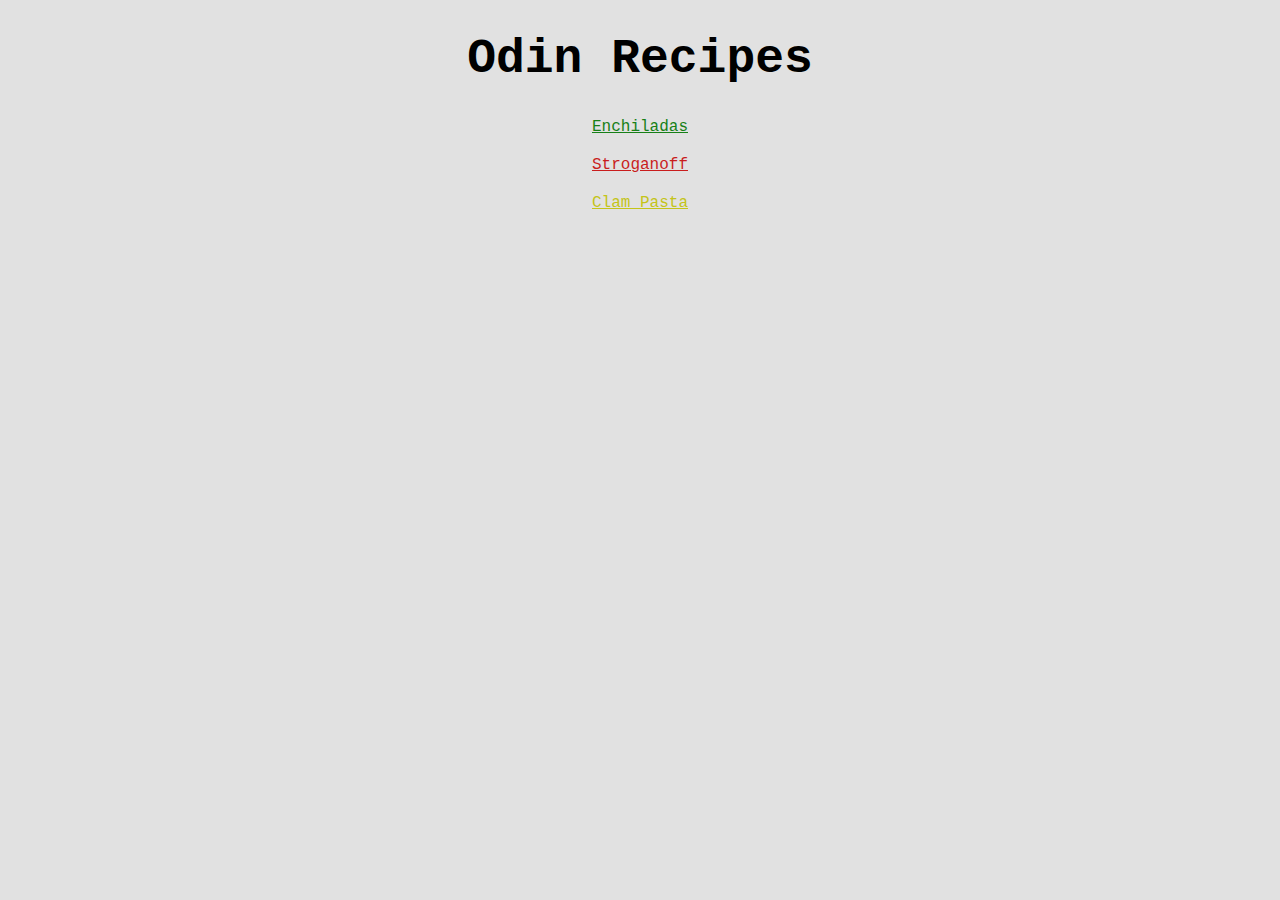
<file: index.html>
<!DOCTYPE html>
<html lang="en">
  <head>
    <meta charset="UTF-8" />
    <meta name="viewport" content="width=device-width, initial-scale=1.0" />
    <link rel="stylesheet" href="style.css" />
    <title>Odin Recipes</title>
  </head>
  <body class="index">
    <h1>Odin Recipes</h1>
    <ul class="recipes">
      <li>
        <a href="recipes/enchiladas.html" class="enchiladas-link">Enchiladas</a>
      </li>
      <li>
        <a href="recipes/stroganoff.html" class="stroganoff-link">Stroganoff</a>
      </li>
      <li>
        <a href="recipes/clam-pasta.html" class="clam-pasta-link">Clam Pasta</a>
      </li>
    </ul>
  </body>
</html>
</file>
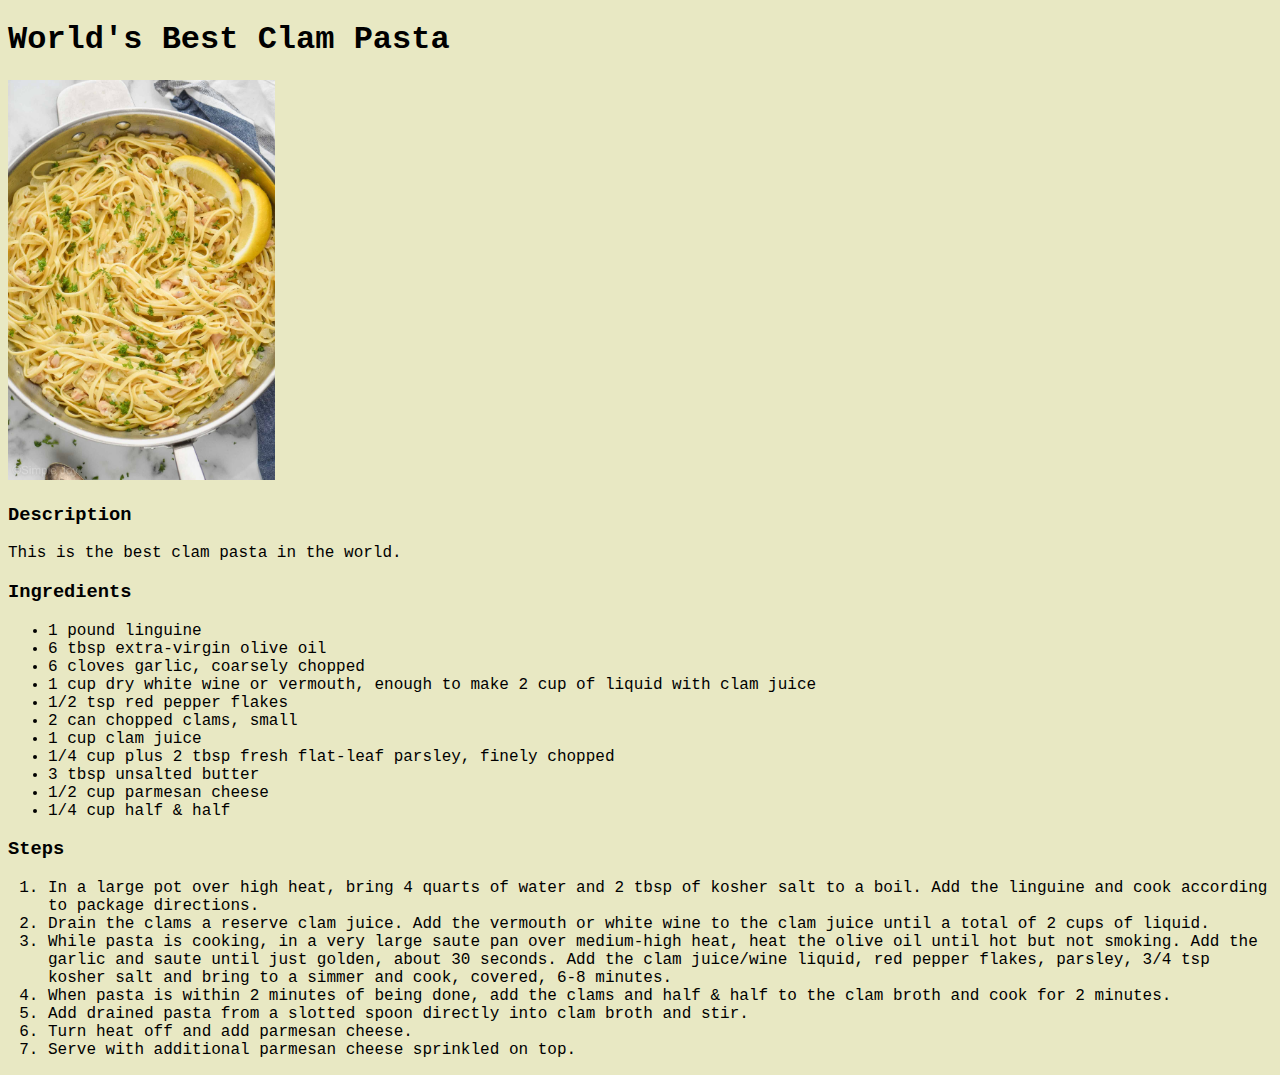
<file: recipes/clam-pasta.html>
<!DOCTYPE html>
<html lang="en">
  <head>
    <meta charset="UTF-8" />
    <meta name="viewport" content="width=device-width, initial-scale=1.0" />
    <link rel="stylesheet" href="../style.css" />
    <title>Clam Pasta | Odin Recipes</title>
  </head>
  <body class="clam-pasta">
    <h1>World's Best Clam Pasta</h1>
    <img src="../images/clam-pasta.jpg" alt="Clam Pasta" height="400" />

    <h3>Description</h3>
    <p>This is the best clam pasta in the world.</p>

    <h3>Ingredients</h3>
    <ul>
      <li>1 pound linguine</li>
      <li>6 tbsp extra-virgin olive oil</li>
      <li>6 cloves garlic, coarsely chopped</li>
      <li>
        1 cup dry white wine or vermouth, enough to make 2 cup of liquid with
        clam juice
      </li>
      <li>1/2 tsp red pepper flakes</li>
      <li>2 can chopped clams, small</li>
      <li>1 cup clam juice</li>
      <li>1/4 cup plus 2 tbsp fresh flat-leaf parsley, finely chopped</li>
      <li>3 tbsp unsalted butter</li>
      <li>1/2 cup parmesan cheese</li>
      <li>1/4 cup half & half</li>
    </ul>

    <h3>Steps</h3>
    <ol>
      <li>
        In a large pot over high heat, bring 4 quarts of water and 2 tbsp of
        kosher salt to a boil. Add the linguine and cook according to package
        directions.
      </li>
      <li>
        Drain the clams a reserve clam juice. Add the vermouth or white wine to
        the clam juice until a total of 2 cups of liquid.
      </li>
      <li>
        While pasta is cooking, in a very large saute pan over medium-high heat,
        heat the olive oil until hot but not smoking. Add the garlic and saute
        until just golden, about 30 seconds. Add the clam juice/wine liquid, red
        pepper flakes, parsley, 3/4 tsp kosher salt and bring to a simmer and
        cook, covered, 6-8 minutes.
      </li>
      <li>
        When pasta is within 2 minutes of being done, add the clams and half &
        half to the clam broth and cook for 2 minutes.
      </li>
      <li>
        Add drained pasta from a slotted spoon directly into clam broth and
        stir.
      </li>
      <li>Turn heat off and add parmesan cheese.</li>
      <li>Serve with additional parmesan cheese sprinkled on top.</li>
    </ol>
  </body>
</html>
</file>
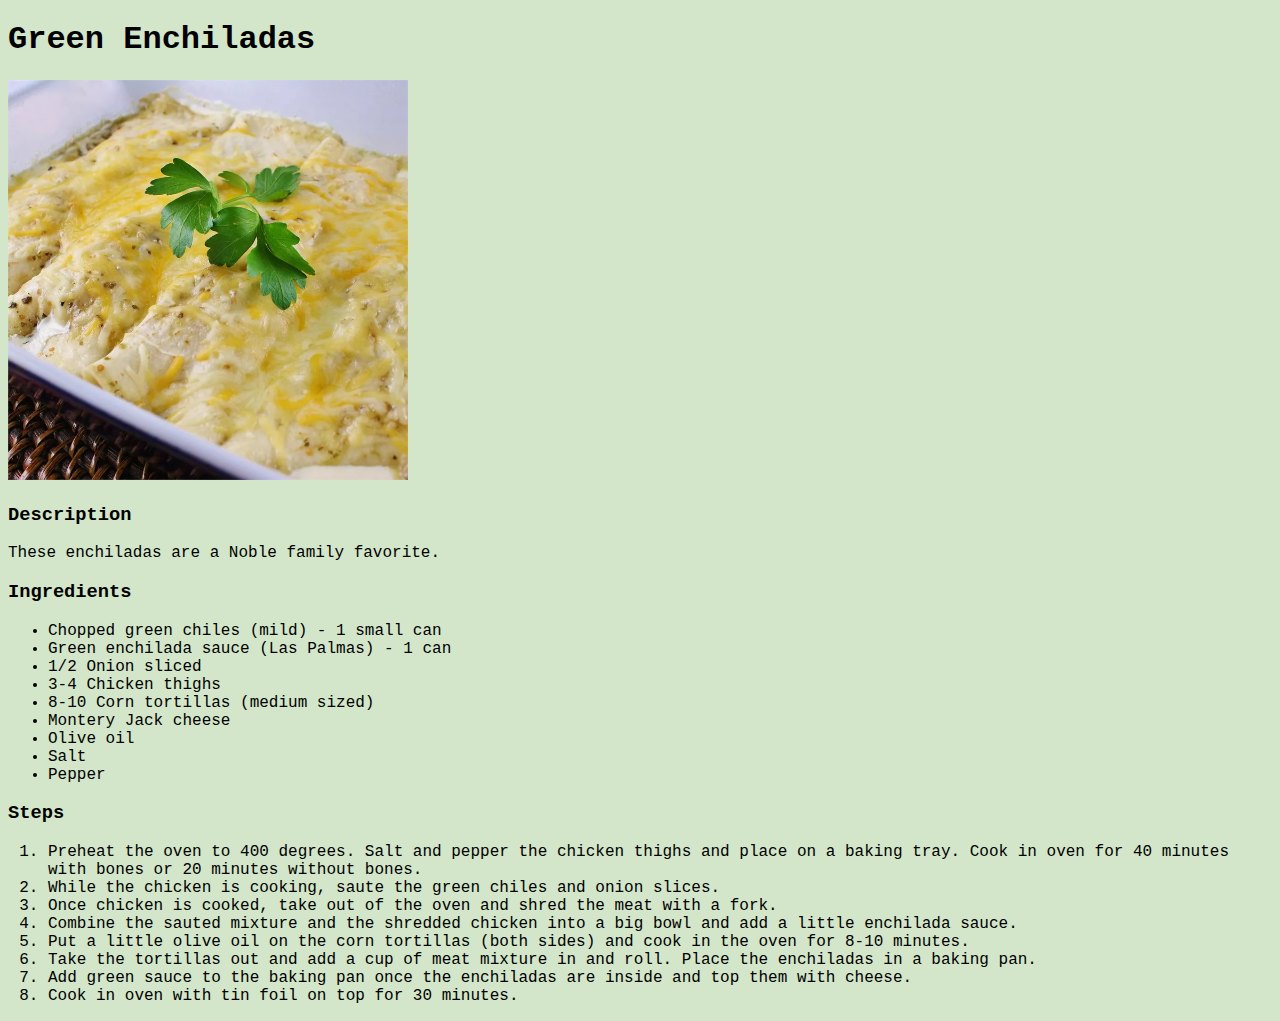
<file: recipes/enchiladas.html>
<!DOCTYPE html>
<html lang="en">
  <head>
    <meta charset="UTF-8" />
    <meta name="viewport" content="width=device-width, initial-scale=1.0" />
    <link rel="stylesheet" href="../style.css" />
    <title>Enchiladas | Odin Recipes</title>
  </head>
  <body class="enchiladas">
    <h1>Green Enchiladas</h1>
    <img src="../images/enchiladas.webp" alt="Green Enchiladas" height="400" />

    <h3>Description</h3>
    <p>These enchiladas are a Noble family favorite.</p>

    <h3>Ingredients</h3>
    <ul>
      <li>Chopped green chiles (mild) - 1 small can</li>
      <li>Green enchilada sauce (Las Palmas) - 1 can</li>
      <li>1/2 Onion sliced</li>
      <li>3-4 Chicken thighs</li>
      <li>8-10 Corn tortillas (medium sized)</li>
      <li>Montery Jack cheese</li>
      <li>Olive oil</li>
      <li>Salt</li>
      <li>Pepper</li>
    </ul>

    <h3>Steps</h3>
    <ol>
      <li>
        Preheat the oven to 400 degrees. Salt and pepper the chicken thighs and
        place on a baking tray. Cook in oven for 40 minutes with bones or 20
        minutes without bones.
      </li>
      <li>
        While the chicken is cooking, saute the green chiles and onion slices.
      </li>
      <li>
        Once chicken is cooked, take out of the oven and shred the meat with a
        fork.
      </li>
      <li>
        Combine the sauted mixture and the shredded chicken into a big bowl and
        add a little enchilada sauce.
      </li>
      <li>
        Put a little olive oil on the corn tortillas (both sides) and cook in
        the oven for 8-10 minutes.
      </li>
      <li>
        Take the tortillas out and add a cup of meat mixture in and roll. Place
        the enchiladas in a baking pan.
      </li>
      <li>
        Add green sauce to the baking pan once the enchiladas are inside and top
        them with cheese.
      </li>
      <li>Cook in oven with tin foil on top for 30 minutes.</li>
    </ol>
  </body>
</html>
</file>
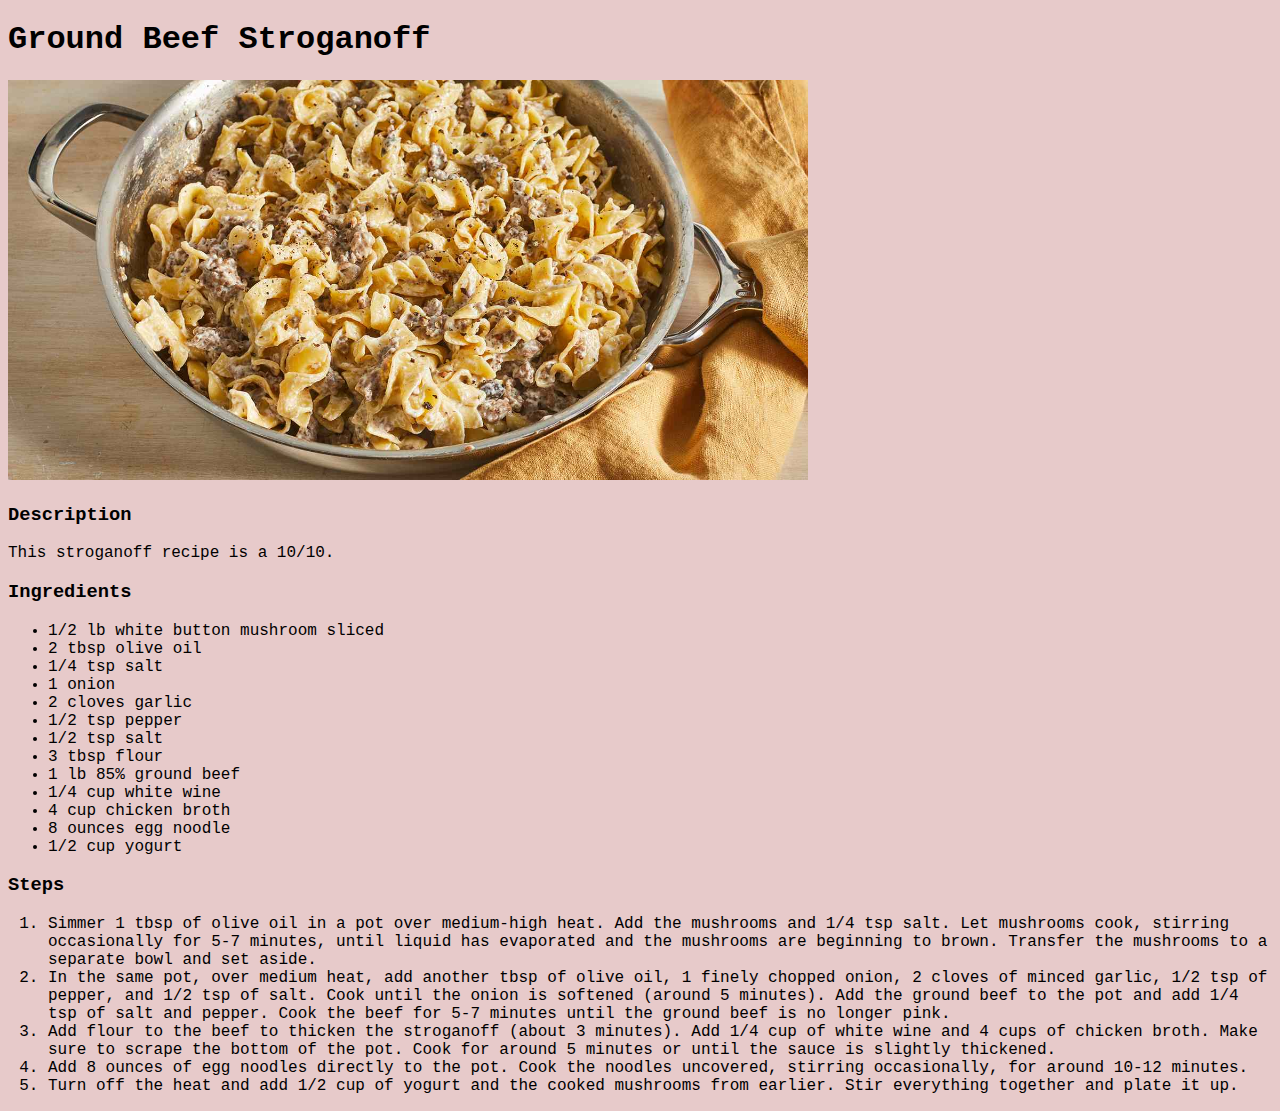
<file: recipes/stroganoff.html>
<!DOCTYPE html>
<html lang="en">
  <head>
    <meta charset="UTF-8" />
    <meta name="viewport" content="width=device-width, initial-scale=1.0" />
    <link rel="stylesheet" href="../style.css" />
    <title>Stroganoff | Odin Recipes</title>
  </head>
  <body class="stroganoff">
    <h1>Ground Beef Stroganoff</h1>

    <img
      src="../images/stroganoff.jpg"
      alt="Ground Beef Stroganoff"
      height="400"
    />

    <h3>Description</h3>
    <p>This stroganoff recipe is a 10/10.</p>

    <h3>Ingredients</h3>
    <ul>
      <li>1/2 lb white button mushroom sliced</li>
      <li>2 tbsp olive oil</li>
      <li>1/4 tsp salt</li>
      <li>1 onion</li>
      <li>2 cloves garlic</li>
      <li>1/2 tsp pepper</li>
      <li>1/2 tsp salt</li>
      <li>3 tbsp flour</li>
      <li>1 lb 85% ground beef</li>
      <li>1/4 cup white wine</li>
      <li>4 cup chicken broth</li>
      <li>8 ounces egg noodle</li>
      <li>1/2 cup yogurt</li>
    </ul>

    <h3>Steps</h3>
    <ol>
      <li>
        Simmer 1 tbsp of olive oil in a pot over medium-high heat. Add the
        mushrooms and 1/4 tsp salt. Let mushrooms cook, stirring occasionally
        for 5-7 minutes, until liquid has evaporated and the mushrooms are
        beginning to brown. Transfer the mushrooms to a separate bowl and set
        aside.
      </li>
      <li>
        In the same pot, over medium heat, add another tbsp of olive oil, 1
        finely chopped onion, 2 cloves of minced garlic, 1/2 tsp of pepper, and
        1/2 tsp of salt. Cook until the onion is softened (around 5 minutes).
        Add the ground beef to the pot and add 1/4 tsp of salt and pepper. Cook
        the beef for 5-7 minutes until the ground beef is no longer pink.
      </li>
      <li>
        Add flour to the beef to thicken the stroganoff (about 3 minutes). Add
        1/4 cup of white wine and 4 cups of chicken broth. Make sure to scrape
        the bottom of the pot. Cook for around 5 minutes or until the sauce is
        slightly thickened.
      </li>
      <li>
        Add 8 ounces of egg noodles directly to the pot. Cook the noodles
        uncovered, stirring occasionally, for around 10-12 minutes.
      </li>
      <li>
        Turn off the heat and add 1/2 cup of yogurt and the cooked mushrooms
        from earlier. Stir everything together and plate it up.
      </li>
    </ol>
  </body>
</html>
</file>
<file: style.css>
* {
  font-family: Monaco, Courier, monospace;
}

.index {
  background-color: rgb(225, 225, 225);
}

.enchiladas {
  background-color: rgb(211, 230, 202);
}

.stroganoff {
  background-color: rgb(231, 202, 202);
}

.clam-pasta {
  background-color: rgb(232, 232, 195);
}

.index {
  text-align: center;
}

.index h1 {
  font-size: 48px;
}

.recipes {
  list-style: none;
  padding: 0px;
}

.recipes li {
  margin: 20px;
}

.enchiladas-link {
  color: rgb(23, 128, 23);
}

.stroganoff-link {
  color: rgb(201, 29, 29);
}

.clam-pasta-link {
  color: rgb(196, 196, 24);
}
</file>
